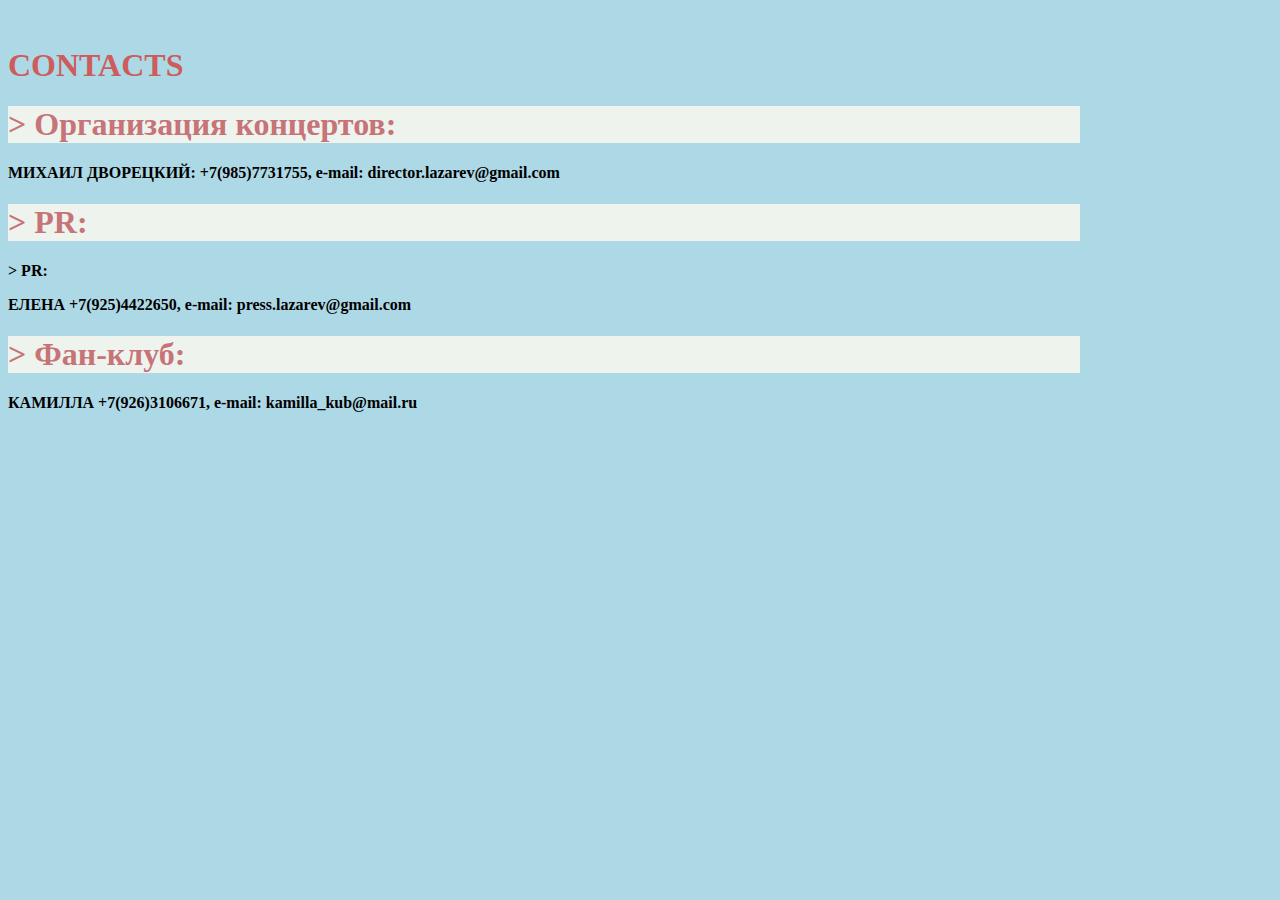
<file: Contacts.html>
<!DOCTYPE html>
<html>
<head>
<title>Contacts</title>
</head>
<head>
<style>
body {color: black;}
h1 { color: indianred;}
</style>
</head>
<head>
<style>
body {
  background-image: url("https://cdn.icon-icons.com/icons2/1725/PNG/512/4014682-email-open-phone-read-send_112894.png");
  background-repeat: no-repeat;
  background-position: right bottom;
  margin-right: 200px;
  background-attachment: fixed;
  background-color: lightblue;
}
</style>
</head>
<head>
<style>
  div {
  background-color: floralwhite;
}

div.first {
  opacity: 0.8;
}

div.second {
  opacity: 0.8;
}

div.third {
  opacity: 0.8;
}
</style>
</head>

<body>
	<article>
  <header>
    <h1><strong>CONTACTS</h1>
  </header>
  <div class="first">
  <h1> > Организация концертов:</h1>
</div>
<p>МИХАИЛ ДВОРЕЦКИЙ: +7(985)7731755, e-mail:   director.lazarev@gmail.com </p>
<div class="second">
  <h1> > PR:</h1>
</div>
  > PR:</p>  
<p>ЕЛЕНА  +7(925)4422650, e-mail:   press.lazarev@gmail.com</p>
<div class="third">
  <h1> > Фан-клуб:</h1>
</div>
<p>КАМИЛЛА  +7(926)3106671, e-mail:   kamilla_kub@mail.ru </p>
</article>
</body>

</html>
</file>
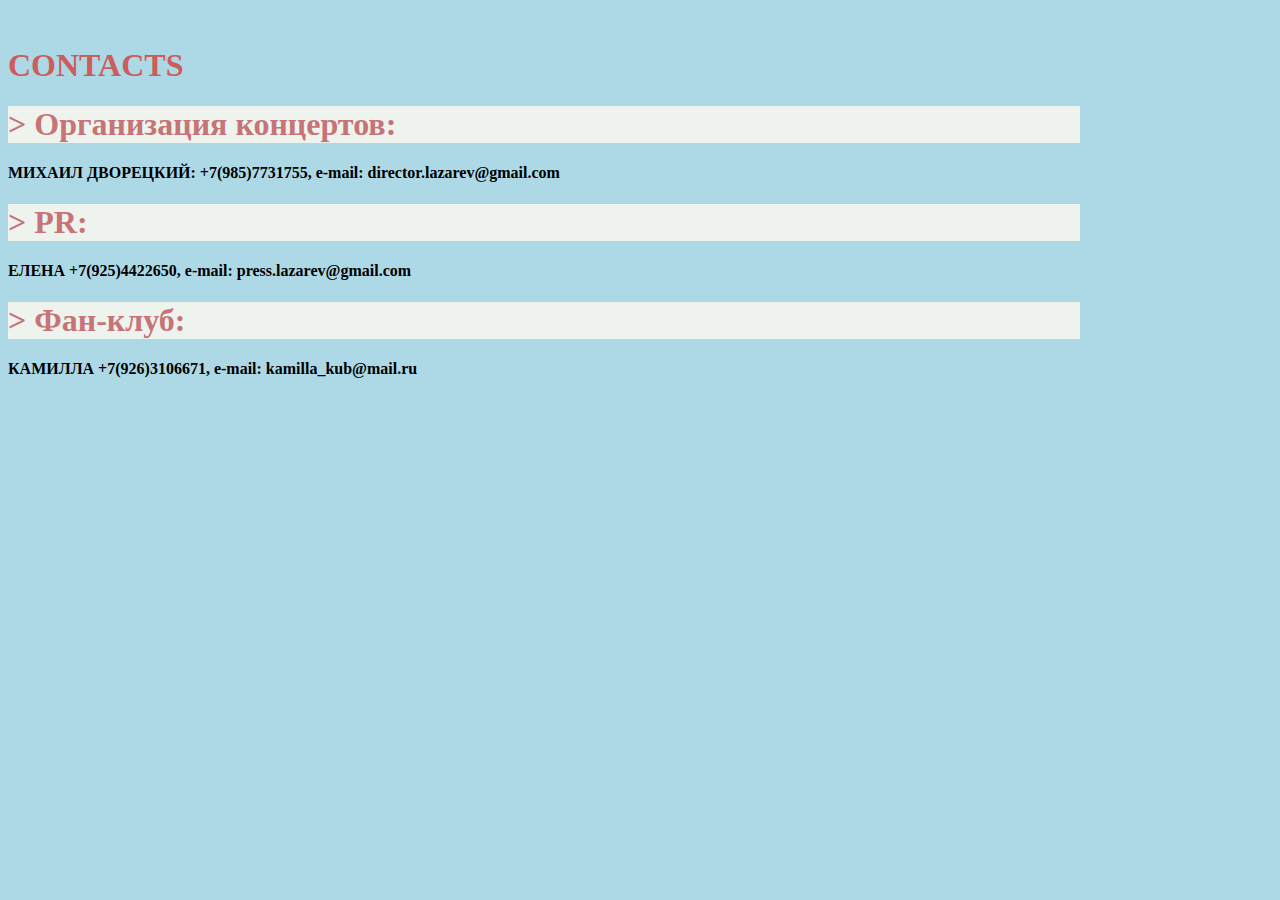
<file: AnikinaCSS/Pages/Contacts.html>
<!DOCTYPE html>
<html>
<head>
<title>Contacts</title>
</head>
<head>
<style>
body {color: black;}
h1 { color: indianred;}
</style>
</head>
<head>
<style>
body {
  background-image: url("https://cdn.icon-icons.com/icons2/1725/PNG/512/4014682-email-open-phone-read-send_112894.png");
  background-repeat: no-repeat;
  background-position: right bottom;
  margin-right: 200px;
  background-attachment: fixed;
  background-color: lightblue;
}
</style>
</head>
<head>
<style>
  div {
  background-color: floralwhite;
}

div.first {
  opacity: 0.8;
}

div.second {
  opacity: 0.8;
}

div.third {
  opacity: 0.8;
}
</style>
</head>

<body>
	<article>
  <header>
    <h1><strong>CONTACTS</h1>
  </header>
  <div class="first">
  <h1> > Организация концертов:</h1>
</div>
<p>МИХАИЛ ДВОРЕЦКИЙ: +7(985)7731755, e-mail:   director.lazarev@gmail.com </p>
<div class="second">
  <h1> > PR:</h1>
</div>
<p>ЕЛЕНА  +7(925)4422650, e-mail:   press.lazarev@gmail.com</p>
<div class="third">
  <h1> > Фан-клуб:</h1>
</div>
<p>КАМИЛЛА  +7(926)3106671, e-mail:   kamilla_kub@mail.ru </p>
</article>
</body>

</html>
</file>
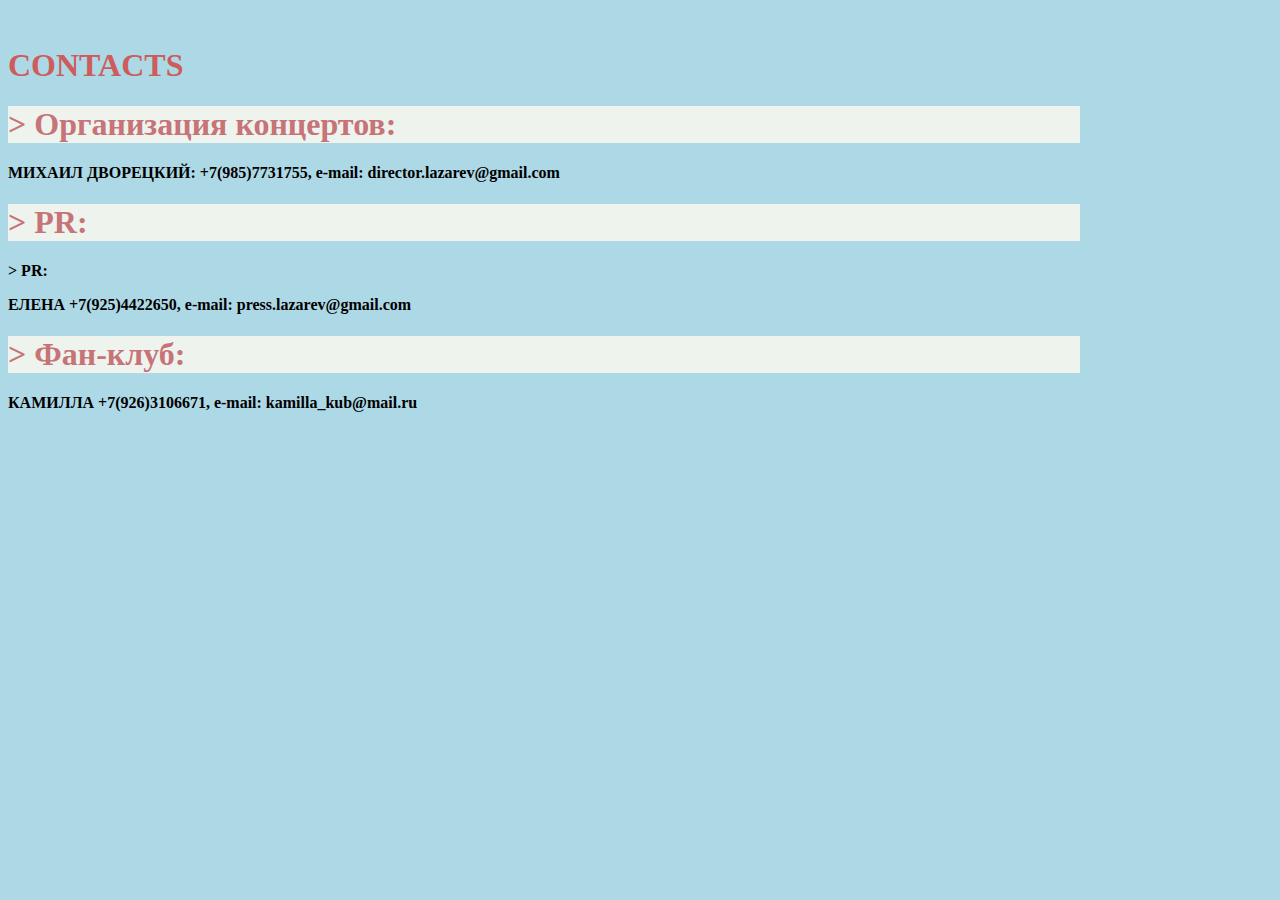
<file: Сайт Аникина (html и css)/Pages/Contacts.html>
<!DOCTYPE html>
<html>
<head>
<title>Contacts</title>
</head>
<head>
<style>
body {color: black;}
h1 { color: indianred;}
</style>
</head>
<head>
<style>
body {
  background-image: url("https://cdn.icon-icons.com/icons2/1725/PNG/512/4014682-email-open-phone-read-send_112894.png");
  background-repeat: no-repeat;
  background-position: right bottom;
  margin-right: 200px;
  background-attachment: fixed;
  background-color: lightblue;
}
</style>
</head>
<head>
<style>
  div {
  background-color: floralwhite;
}

div.first {
  opacity: 0.8;
}

div.second {
  opacity: 0.8;
}

div.third {
  opacity: 0.8;
}
</style>
</head>

<body>
	<article>
  <header>
    <h1><strong>CONTACTS</h1>
  </header>
  <div class="first">
  <h1> > Организация концертов:</h1>
</div>
<p>МИХАИЛ ДВОРЕЦКИЙ: +7(985)7731755, e-mail:   director.lazarev@gmail.com </p>
<div class="second">
  <h1> > PR:</h1>
</div>
  > PR:</p>  
<p>ЕЛЕНА  +7(925)4422650, e-mail:   press.lazarev@gmail.com</p>
<div class="third">
  <h1> > Фан-клуб:</h1>
</div>
<p>КАМИЛЛА  +7(926)3106671, e-mail:   kamilla_kub@mail.ru </p>
</article>
</body>

</html>
</file>
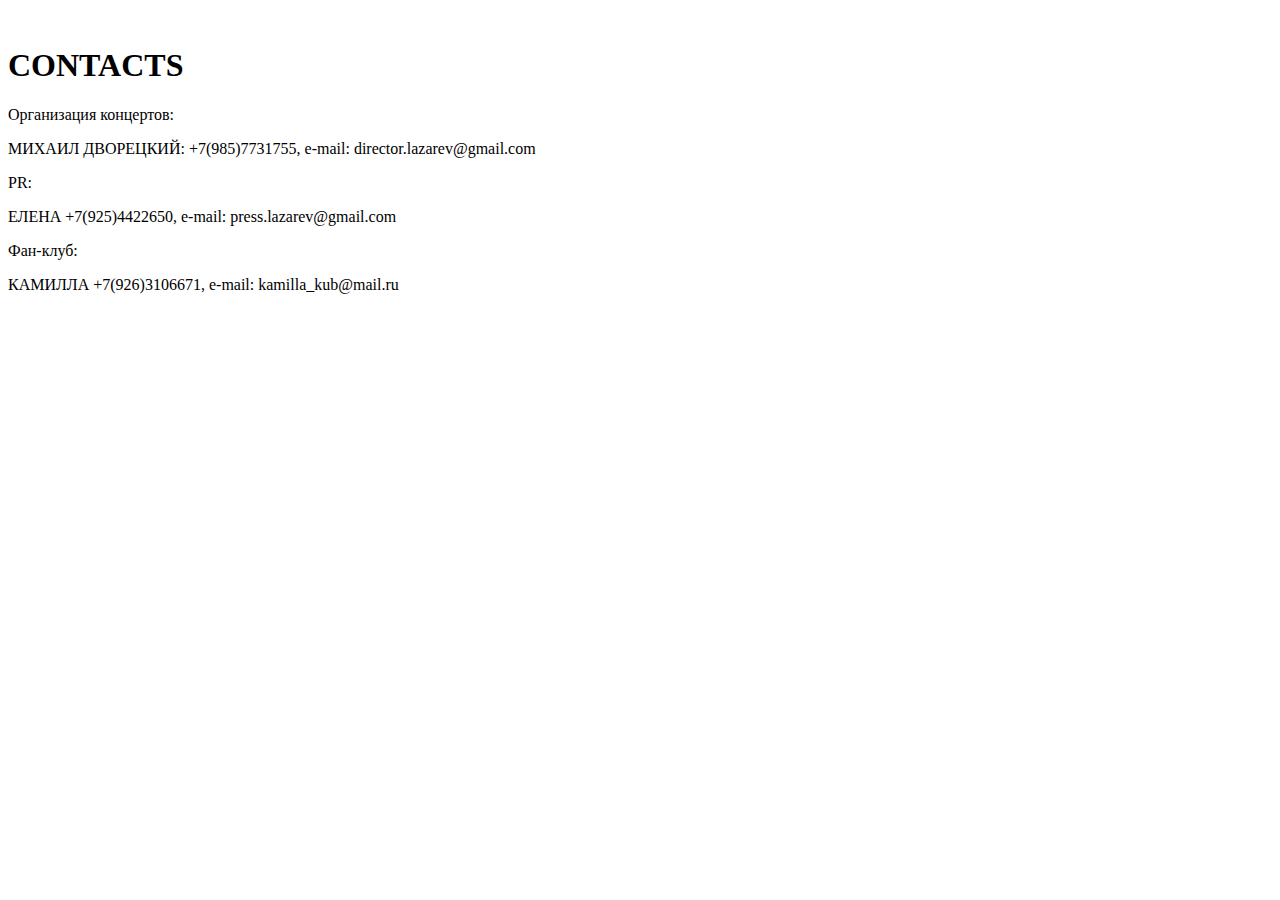
<file: Сайт Аникина без css/Pages/Contacts.html>
<!DOCTYPE html>
<html>
<head>
<title>Contacts</title>
</head>

<body>
	<article>
  <header>
    <h1>CONTACTS</h1>
  </header>
  <p> Организация концертов: </p>
<p>МИХАИЛ ДВОРЕЦКИЙ: +7(985)7731755, e-mail:   director.lazarev@gmail.com </p>
<p> PR:</p>  
<p>ЕЛЕНА  +7(925)4422650, e-mail:   press.lazarev@gmail.com</p>
<p> Фан-клуб:</p>
<p>КАМИЛЛА  +7(926)3106671, e-mail:   kamilla_kub@mail.ru </p>
</article>
</body>

</html>
</file>
